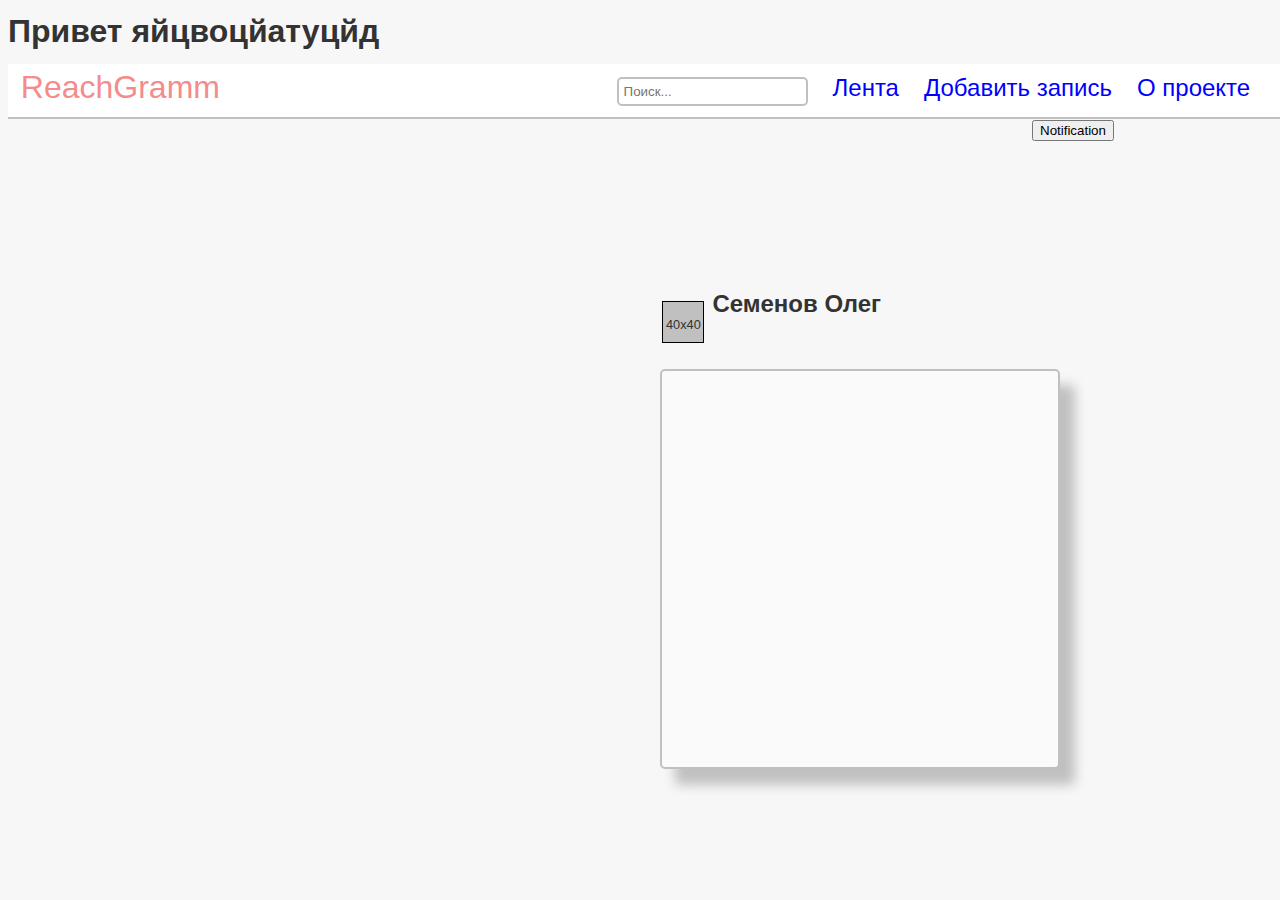
<file: Reach/index.html>
<!DOCTYPE html>
<html lang="en">
<head>
	<meta http-equiv="Content-Type" content="text/html; charset=UTF-8" />
    <link rel="shortcut icon" type="image/x-icon" href="favicon/if__imdb_2560388.png">
	<link rel="stylesheet" type="text/css" href="css/main.css">
	<meta name="viewport" content="width=device-width, initial-scale=1.0">
  <meta http-equiv="X-UA-Compatible" content="ie=edge">
	<title>ReachGramm</title>
</head>
<body>
      <h1>Привет яйцвоцйатуцйд</h1>
	<header>
		<a href="#" title="На главную" id="logo">ReachGramm</a><span class="contact" title="О проекте"><a href="#">О проекте</a></span><span class="contact" title="Добавить запись"><a href="#">Добавить запись</a></span><span class="contact" title="Лента"><a href="#">Лента</a></span><input type="search" class="field" placeholder="Поиск...">
		</header>
      
      <div id="wrapper">
      	<div id="articles">
      		<div class="article">	
      		<article >
                        <div class="img-icon"><p>40x40</p></div>
      			<h2 align="center">Семенов Олег</h2>
      		</article>
                  
      		</div>
      	</div>
      </div>
		    <input type="button" onclick="notifSet ()" value="Notification">
      
<script>
      function notifyMe () {
            var notification = new Notification ("Спасибо что посетил мой сайт", {
                  tag : "ache-mail",
                  body : "Это Push уведомленя ",
                  icon : "favicon/Imob.png"
            });
      }
      
      function notifSet () {
            if (!("Notification" in window))
                  alert ("Ваш браузер не поддерживает уведомления.");
            else if (Notification.permission === "granted")
                  setTimeout(notifyMe, 2000);
            else if (Notification.permission !== "denied") {
                  Notification.requestPermission (function (permission) {
                        if (!('permission' in Notification))
                              Notification.permission = permission;
                        if (permission === "granted")
                              setTimeout(notifyMe, 2000);
                  });
            }
      }
</script>
</body>
</html>
</file>
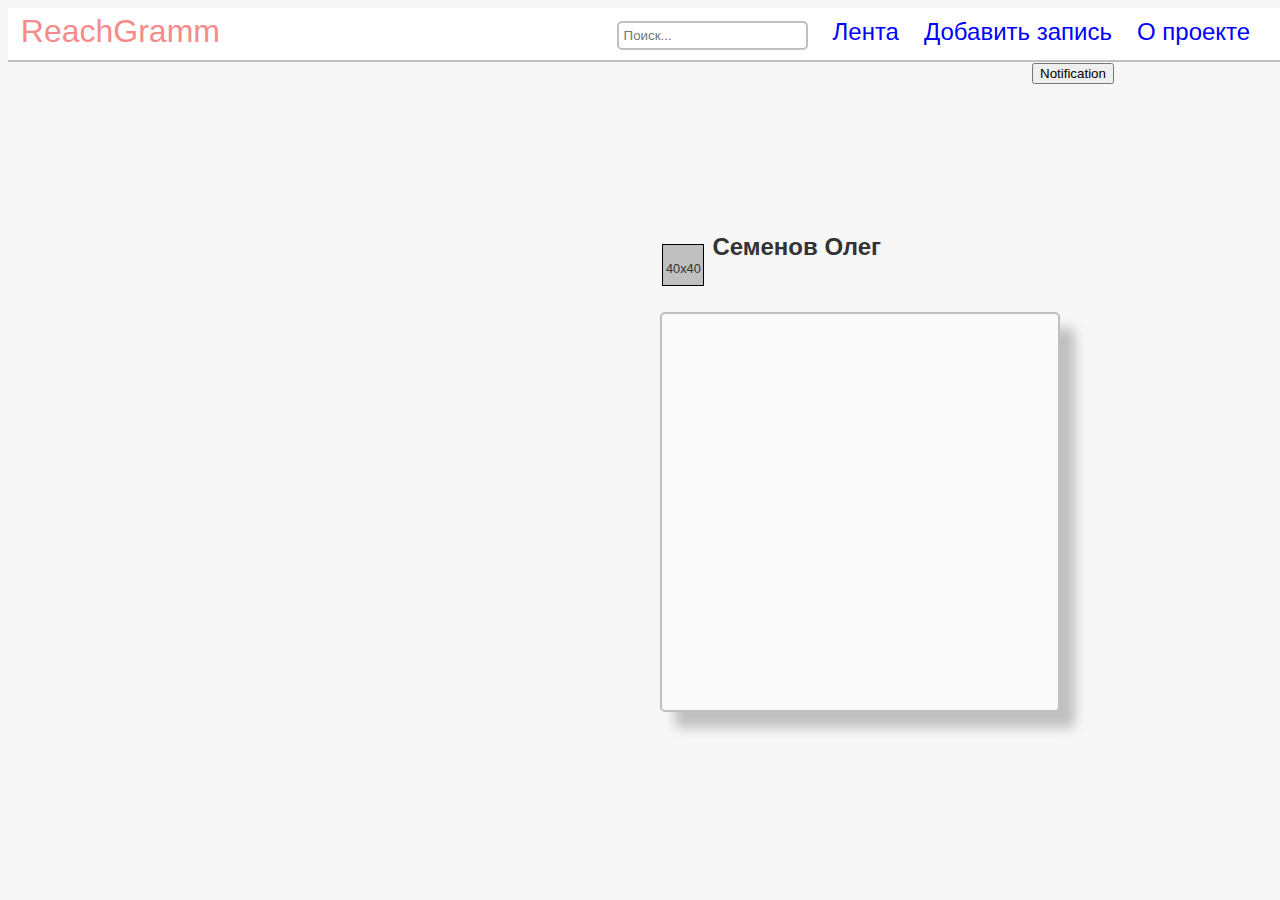
<file: Инстаграмм3/index.html>
<!DOCTYPE html>
<html lang="en">
<head>
	<meta http-equiv="Content-Type" content="text/html; charset=UTF-8" />
    <link rel="shortcut icon" type="image/x-icon" href="favicon/if__imdb_2560388.png">
	<link rel="stylesheet" type="text/css" href="css/main.css">
	<meta name="viewport" content="width=device-width, initial-scale=1.0">
  <meta http-equiv="X-UA-Compatible" content="ie=edge">
	<title>ReachGramm</title>
</head>
<body>
	<header>
		<a href="#" title="На главную" id="logo">ReachGramm</a><span class="contact" title="О проекте"><a href="#">О проекте</a></span><span class="contact" title="Добавить запись"><a href="#">Добавить запись</a></span><span class="contact" title="Лента"><a href="#">Лента</a></span><input type="search" class="field" placeholder="Поиск...">
		</header>
      
      <div id="wrapper">
      	<div id="articles">
      		<div class="article">	
      		<article >
                        <div class="img-icon"><p>40x40</p></div>
      			<h2 align="center">Семенов Олег</h2>
      		</article>
                  
      		</div>
      	</div>
      </div>
		    <input type="button" onclick="notifSet ()" value="Notification">
      
<script>
      function notifyMe () {
            var notification = new Notification ("Спасибо что посетил мой сайт", {
                  tag : "ache-mail",
                  body : "Это Push уведомленя ",
                  icon : "favicon/Imob.png"
            });
      }
      
      function notifSet () {
            if (!("Notification" in window))
                  alert ("Ваш браузер не поддерживает уведомления.");
            else if (Notification.permission === "granted")
                  setTimeout(notifyMe, 2000);
            else if (Notification.permission !== "denied") {
                  Notification.requestPermission (function (permission) {
                        if (!('permission' in Notification))
                              Notification.permission = permission;
                        if (permission === "granted")
                              setTimeout(notifyMe, 2000);
                  });
            }
      }
</script>
</body>
</html>
</file>
<file: Reach/css/main.css>
@charset "utf-8"
* {
	margin: 0;
	padding: 0;
	outline: none;
	
}
body{
	width: 100%;
	height: 100%;
	color: #333 ;
	background: #f7f7f7;
	font-size: 1em;
	font-family: "Segoe UI", sans-serif;
	line-height: 135%;
	
}
a {
	color: #f58b8b;
	text-decoration: none;
	transition: all.4s;
}
a:active {
	color: #8ce4a6;
}
::selection {
	background: #f58b8b;
	color: #FFF;
}
img {
	max-width: 100%;
	height: auto;
	width: auto\9;
	
}




header  {
	background-color: #FFF;
	width: 98%;
	border-bottom: 2px solid silver;
	padding: 1%;
	
	
}

#logo {
	font-size: 2em;
	font-family: Comic Sans MS , sans-serif;
	        
	
	
}
.contact {
	font-size: 1.5em;
	font-family: Comic Sans MS , sans-serif ;
	margin-left: 20px;
	
}
.contact a {
	color: blue;
	float: right;
	padding: 0px 25px 0px 0px;
}

input.field{
	border-radius: 5px;
	border: 2px solid silver;
	padding: 5px;
	margin-left: 20px;	
	outline: none;
	float: right;
	margin-right: 25px;
	        
	
}
input.field:focus {
	border: 2px solid #dedede;
}
#wrapper {
	float: left;
	width: 80%;
}
#wrapper #articles {
	float: left;
	width: 80%;
	margin-left: 10%;
	
}
#wrapper #articles article {
	float: left;
	width: 400px;
	height: 250px;
	border: 2px solid silver;
	box-sizing:border-box;
	border-radius:5px;
	background-color: #fafafa;
	margin-right: 2%;
	min-height: 400px;
	margin-left: 550px;
	margin-top: 250px;
	box-shadow: 15px 16px 12px silver;
	
}
#wrapper #articles h2 {
	font-family: Comic Sans MS, sans-serif;
	text-align: center;
	margin-top: -50px;
	float: left;
	margin-left: 50px;
	
}
#wrapper #articles .article .img-icon {
	border: 1px solid black;
	width: 40px;
	height: 40px;
	margin-top: -70px;
	background-color: silver;
	
}
#wrapper #articles .article .img-icon p {
	font-family: Comic Sans MS , sans-serif ;
	text-align: center;
	font-size: 0.8em;
}
</file>
<file: Инстаграмм3/css/main.css>
@charset "utf-8"
* {
	margin: 0;
	padding: 0;
	outline: none;
	
}
body{
	width: 100%;
	height: 100%;
	color: #333 ;
	background: #f7f7f7;
	font-size: 1em;
	font-family: "Segoe UI", sans-serif;
	line-height: 135%;
	
}
a {
	color: #f58b8b;
	text-decoration: none;
	transition: all.4s;
}
a:active {
	color: #8ce4a6;
}
::selection {
	background: #f58b8b;
	color: #FFF;
}
img {
	max-width: 100%;
	height: auto;
	width: auto\9;
	
}




header  {
	background-color: #FFF;
	width: 98%;
	border-bottom: 2px solid silver;
	padding: 1%;
	
	
}

#logo {
	font-size: 2em;
	font-family: Comic Sans MS , sans-serif;
	        
	
	
}
.contact {
	font-size: 1.5em;
	font-family: Comic Sans MS , sans-serif ;
	margin-left: 20px;
	
}
.contact a {
	color: blue;
	float: right;
	padding: 0px 25px 0px 0px;
}

input.field{
	border-radius: 5px;
	border: 2px solid silver;
	padding: 5px;
	margin-left: 20px;	
	outline: none;
	float: right;
	margin-right: 25px;
	        
	
}
input.field:focus {
	border: 2px solid #dedede;
}
#wrapper {
	float: left;
	width: 80%;
}
#wrapper #articles {
	float: left;
	width: 80%;
	margin-left: 10%;
	
}
#wrapper #articles article {
	float: left;
	width: 400px;
	height: 250px;
	border: 2px solid silver;
	box-sizing:border-box;
	border-radius:5px;
	background-color: #fafafa;
	margin-right: 2%;
	min-height: 400px;
	margin-left: 550px;
	margin-top: 250px;
	box-shadow: 15px 16px 12px silver;
	
}
#wrapper #articles h2 {
	font-family: Comic Sans MS, sans-serif;
	text-align: center;
	margin-top: -50px;
	float: left;
	margin-left: 50px;
	
}
#wrapper #articles .article .img-icon {
	border: 1px solid black;
	width: 40px;
	height: 40px;
	margin-top: -70px;
	background-color: silver;
	
}
#wrapper #articles .article .img-icon p {
	font-family: Comic Sans MS , sans-serif ;
	text-align: center;
	font-size: 0.8em;
}
</file>
